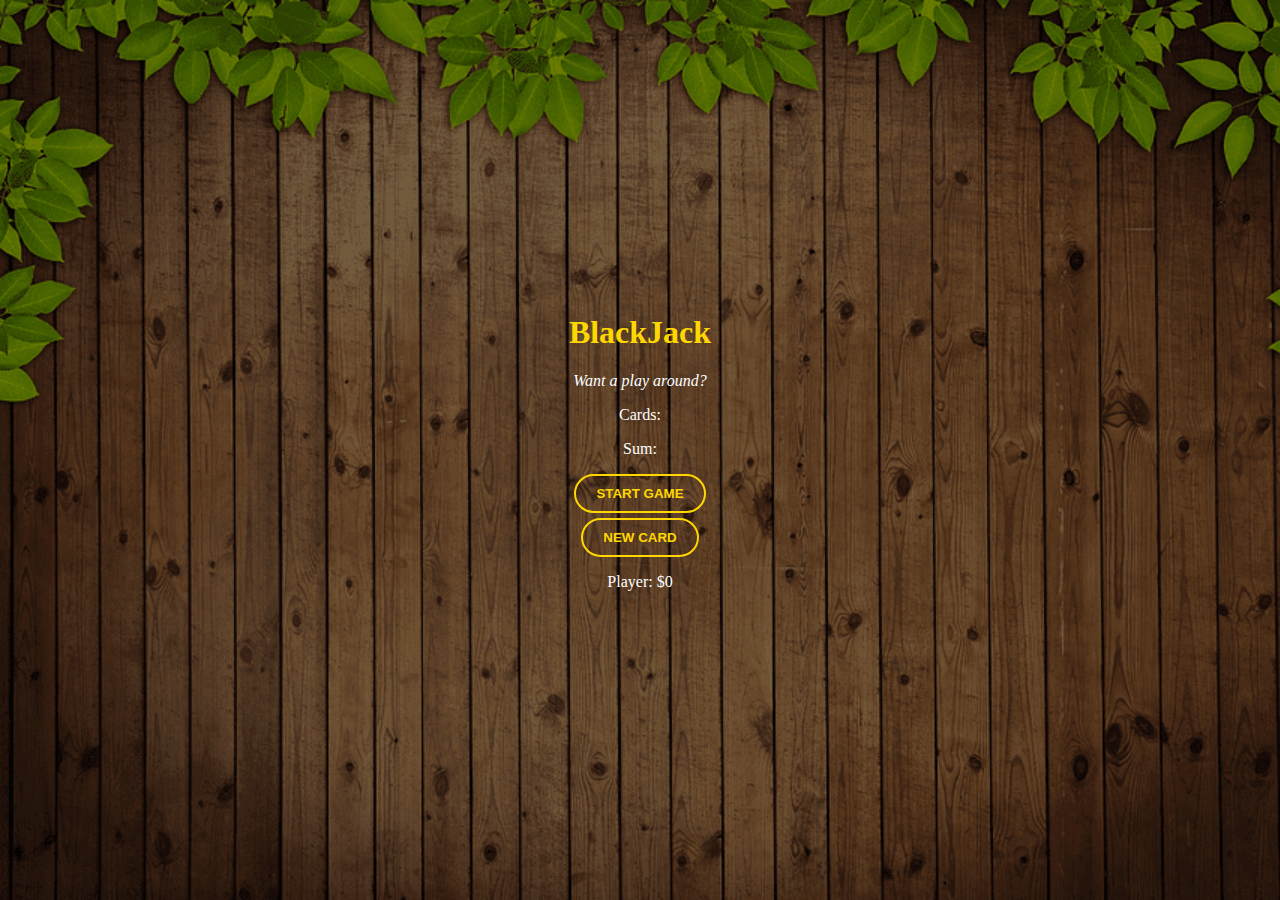
<file: index.html>
<!DOCTYPE HTML>
<html lang="en">
  <head>
    <meta charset="utf-8">
    <meta name="description" content="my webpage">
    <meta name="viewport" content="width=device-width, initial-scale=1.0">
    <title>BlackJack - Full Course pt. 2</title>
    <link rel="icon" href="img/favicon.png" type="img/x-icon">
    <link rel="stylesheet" href="blackjack.css">
  </head>
  <body>
    <div class="container">
      <div>
      <h1>BlackJack</h1>
        <p id="message">Want a play around?</p>
        <p id="cards">Cards: </p>
        <p id="sum">Sum: </p>
        <button id="start-el" onclick="startBtn()">start game</button><br>
        <button id="newcard-el" onclick="newCardBtn()">New Card</button>
        <p id="player">Player: $0</p>
      </div>
    </div>
    <script defer src="blackjack.js"></script>
  </body>
</html>
</file>
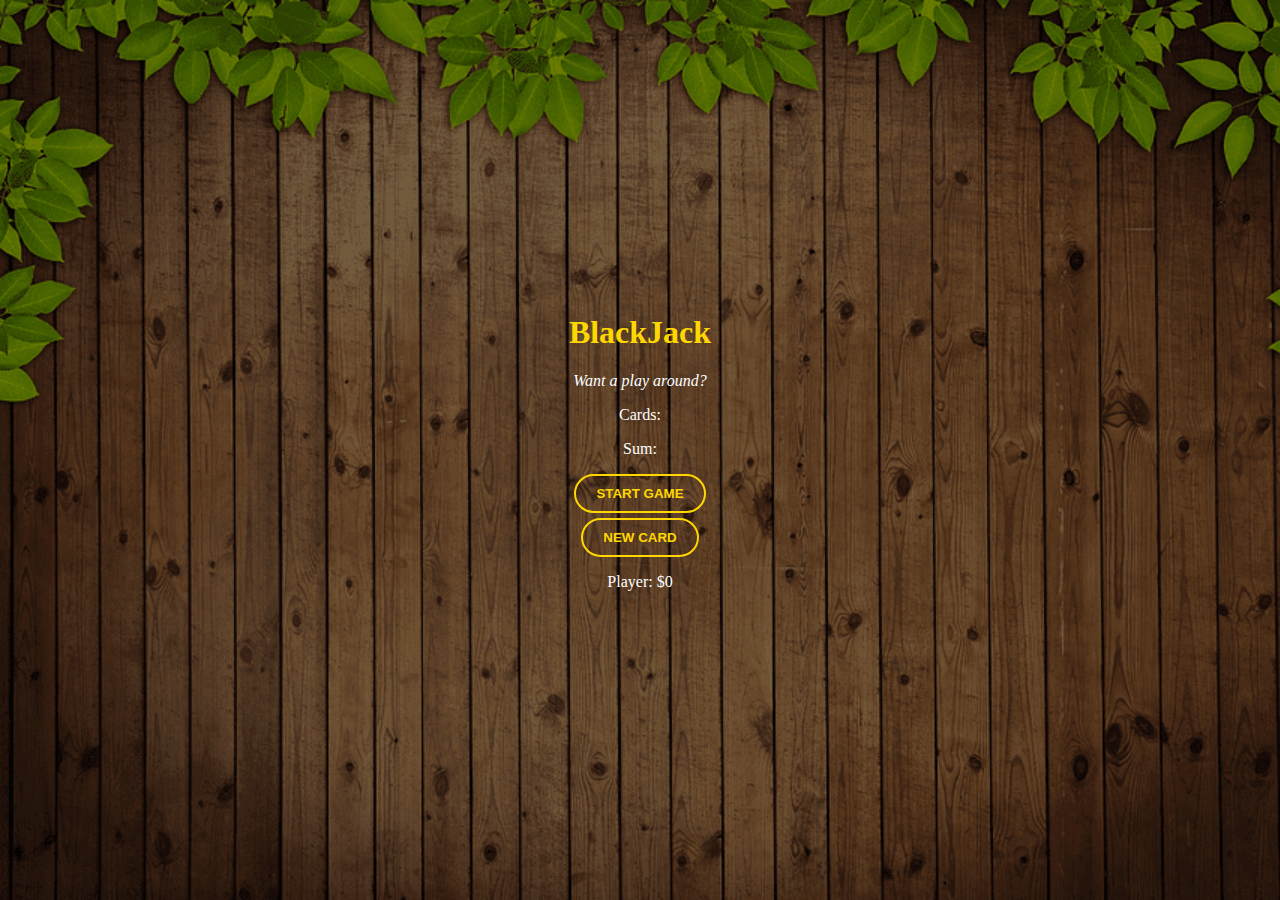
<file: blackjack.html>
<!DOCTYPE HTML>
<html lang="en">
  <head>
    <meta charset="utf-8">
    <meta name="description" content="my webpage">
    <meta name="viewport" content="width=device-width, initial-scale=1.0">
    <title>BlackJack - Full Course pt. 2</title>
    <link rel="icon" href="img/favicon.png" type="img/x-icon">
    <link rel="stylesheet" href="blackjack.css">
  </head>
  <body>
    <div class="container">
      <div>
      <h1>BlackJack</h1>
        <p id="message">Want a play around?</p>
        <p id="cards">Cards: </p>
        <p id="sum">Sum: </p>
        <button id="start-el" onclick="startBtn()">start game</button><br>
        <button id="newcard-el" onclick="newCardBtn()">New Card</button>
        <p id="player">Player: $0</p>
      </div>
    </div>
    <script defer src="blackjack.js"></script>
  </body>
</html>
</file>
<file: blackjack.css>
body{
 margin: 0;
 padding: 0;
 background-image: url('bg-img.png'), linear-gradient(rgba(0,0,0,0.5), rgba(0,0,0,0.5));
 background-repeat: no-repeat;
 background-size: cover;
 background-blend-mode: overlay;
 color: #fff;
}

.container{
  text-align: center;
  display: flex;
  align-items: center;
  margin: 0 auto;
  justify-content: center;
  min-height: 100vh;
}

h1{
  color: gold;
  font-size: 2em;
}

#message{
  font-style: italic;
}

#start-el{
  text-transform: uppercase;
  font-weight: 800;
  color: gold;
  border: 2px solid gold;
  border-radius: 20px;
  text-decoration: none;
  outline: none;
  padding: 10px 20px;
  background: none;
  margin-bottom: 5px;
}

#newcard-el{
  text-transform: uppercase;
  font-weight: 800;
  color: gold;
  border: 2px solid gold;
  border-radius: 20px;
  text-decoration: none;
  outline: none;
  padding: 10px 20px;
  background: none;
}
</file>
